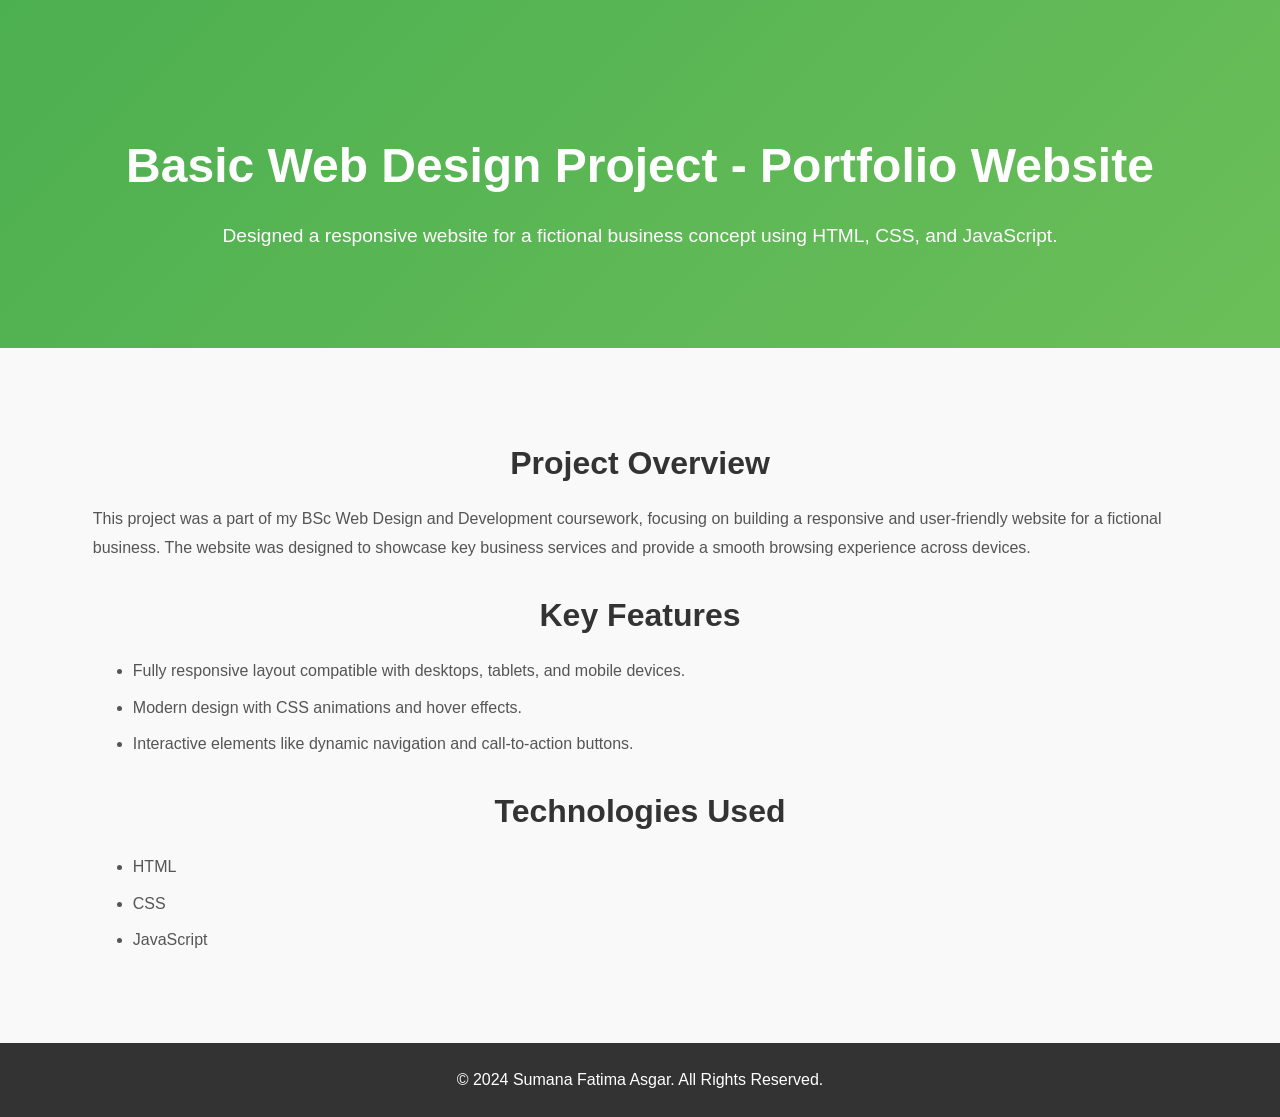
<file: portfolio.html>
<!DOCTYPE html>
<html lang="en">
<head>
    <meta charset="UTF-8">
    <meta name="viewport" content="width=device-width, initial-scale=1.0">
    <title>Basic Web Design Project</title>
    <link rel="stylesheet" href="style.css">
</head>
<body>
    <header class="project-hero">
        <h1>Basic Web Design Project - Portfolio Website</h1>
        <p>Designed a responsive website for a fictional business concept using HTML, CSS, and JavaScript.</p>
    </header>

    <section class="project-details section">
        <div class="container">
            <h2>Project Overview</h2>
            <p>
                This project was a part of my BSc Web Design and Development coursework, focusing on building a responsive and user-friendly website for a fictional business. The website was designed to showcase key business services and provide a smooth browsing experience across devices.
            </p>
            <h2>Key Features</h2>
            <ul>
                <li>Fully responsive layout compatible with desktops, tablets, and mobile devices.</li>
                <li>Modern design with CSS animations and hover effects.</li>
                <li>Interactive elements like dynamic navigation and call-to-action buttons.</li>
            </ul>
            <h2>Technologies Used</h2>
            <ul>
                <li>HTML</li>
                <li>CSS</li>
                <li>JavaScript</li>
            </ul>
        </div>
    </section>

    <footer>
        <div class="container footer-content">
            <p>&copy; 2024 Sumana Fatima Asgar. All Rights Reserved.</p>
        </div>
    </footer>
</body>
</html>
</file>
<file: style.css>
/* General Styles */
body {
    font-family: 'Roboto', sans-serif;
    margin: 0;
    padding: 0;
    background-color: #f9f9f9;
    color: #333;
    line-height: 1.6;
    scroll-behavior: smooth;
}

/* Global Container */
.container {
    width: 90%;
    max-width: 1200px;
    margin: 0 auto;
}

/* Section Spacing */
.section {
    padding: 4rem 2rem;
    text-align: center;
}

/* Hero Section */
.hero {
    height: 100vh;
    display: flex;
    flex-direction: column;
    justify-content: center;
    align-items: center;
    text-align: center;
    background: linear-gradient(135deg, #6bbf59, #b6dd63);
    color: white;
    padding: 0 2rem;
}

.hero h1 {
    font-size: 3rem;
    margin: 0;
}

.hero h1 span {
    color: #e6ffe4;
    font-weight: 700;
}

.hero p {
    font-size: 1.2rem;
    margin: 1rem 0 2rem;
}

.hero .cta-button {
    padding: 1rem 2rem;
    background: #4caf50;
    color: white;
    border: none;
    border-radius: 30px;
    font-weight: 600;
    text-decoration: none;
    transition: background 0.3s ease;
}

.hero .cta-button:hover {
    background: #3a8e3a;
}

/* About Section */
.about-layout {
    display: flex;
    align-items: center;
    justify-content: space-between;
    gap: 2rem;
    flex-wrap: wrap;
    text-align: left;
}

.about-text {
    flex: 1;
    max-width: 600px;
}

.about-text h2 {
    font-size: 2.5rem;
    color: #333;
}

.about-text p {
    margin-bottom: 1.5rem;
    color: #555;
}

.about-image img {
    max-width: 100%;
    border-radius: 15px;
    box-shadow: 0 8px 15px rgba(0, 0, 0, 0.2);
}

/* Projects Section */
.projects-grid {
    display: grid;
    grid-template-columns: repeat(auto-fit, minmax(300px, 1fr));
    gap: 2rem;
    margin-top: 2rem;
}

.project-card {
    background: white;
    border-radius: 15px;
    box-shadow: 0 8px 15px rgba(0, 0, 0, 0.1);
    padding: 1.5rem;
    text-align: center;
    transition: transform 0.3s ease, box-shadow 0.3s ease;
}

.project-card img {
    max-width: 100%;
    border-radius: 10px;
    margin-bottom: 1rem;
}

.project-card h3 {
    font-size: 1.5rem;
    margin-bottom: 0.5rem;
    color: #333;
}

.project-card p {
    font-size: 1rem;
    color: #555;
    margin-bottom: 1.5rem;
}

.project-card .cta-button {
    padding: 0.8rem 1.5rem;
    background: #4caf50;
    color: white;
    border-radius: 25px;
    text-decoration: none;
    font-weight: 600;
    transition: background 0.3s ease;
}

.project-card .cta-button:hover {
    background: #3a8e3a;
}

.project-card:hover {
    transform: translateY(-10px);
    box-shadow: 0 12px 25px rgba(0, 0, 0, 0.2);
}

/* Skills Section */
#skills h2 {
    font-size: 2.5rem;
    margin-bottom: 2rem;
}

.skills-grid {
    display: grid;
    grid-template-columns: repeat(auto-fit, minmax(150px, 1fr));
    gap: 1.5rem;
}

.skill h3 {
    font-size: 1.2rem;
    margin-bottom: 1rem;
}

.progress-bar {
    background: #e0e0e0;
    border-radius: 15px;
    height: 10px;
    overflow: hidden;
    position: relative;
}

.progress {
    background: #4caf50;
    height: 100%;
    border-radius: 15px;
    transition: width 1.5s ease-in-out;
}

/* Footer */
footer {
    background: #333;
    color: white;
    text-align: center;
    padding: 1.5rem 0;
}

footer p {
    margin: 0;
}

footer .social-links a {
    color: #4caf50;
    text-decoration: none;
    margin: 0 1rem;
    font-weight: 600;
}

footer .social-links a:hover {
    color: white;
    text-decoration: underline;
}

/* Project Pages Hero Section */
.project-hero {
    padding: 6rem 2rem;
    background: linear-gradient(135deg, #4caf50, #6bbf59);
    color: white;
    text-align: center;
}

.project-hero h1 {
    font-size: 3rem;
    margin-bottom: 1rem;
}

.project-hero p {
    font-size: 1.2rem;
    margin: 0;
}

/* Project Details Section */
.project-details h2 {
    font-size: 2rem;
    color: #333;
    margin-bottom: 1rem;
}

.project-details p,
.project-details ul {
    text-align: left;
    color: #555;
    margin-bottom: 1.5rem;
    line-height: 1.8;
}

.project-details ul li {
    margin-bottom: 0.5rem;
}

/* Responsive Design */
@media (max-width: 768px) {
    .hero h1 {
        font-size: 2.5rem;
    }

    .about-layout {
        flex-direction: column;
        text-align: center;
    }

    .about-text {
        max-width: 100%;
    }
}
</file>
